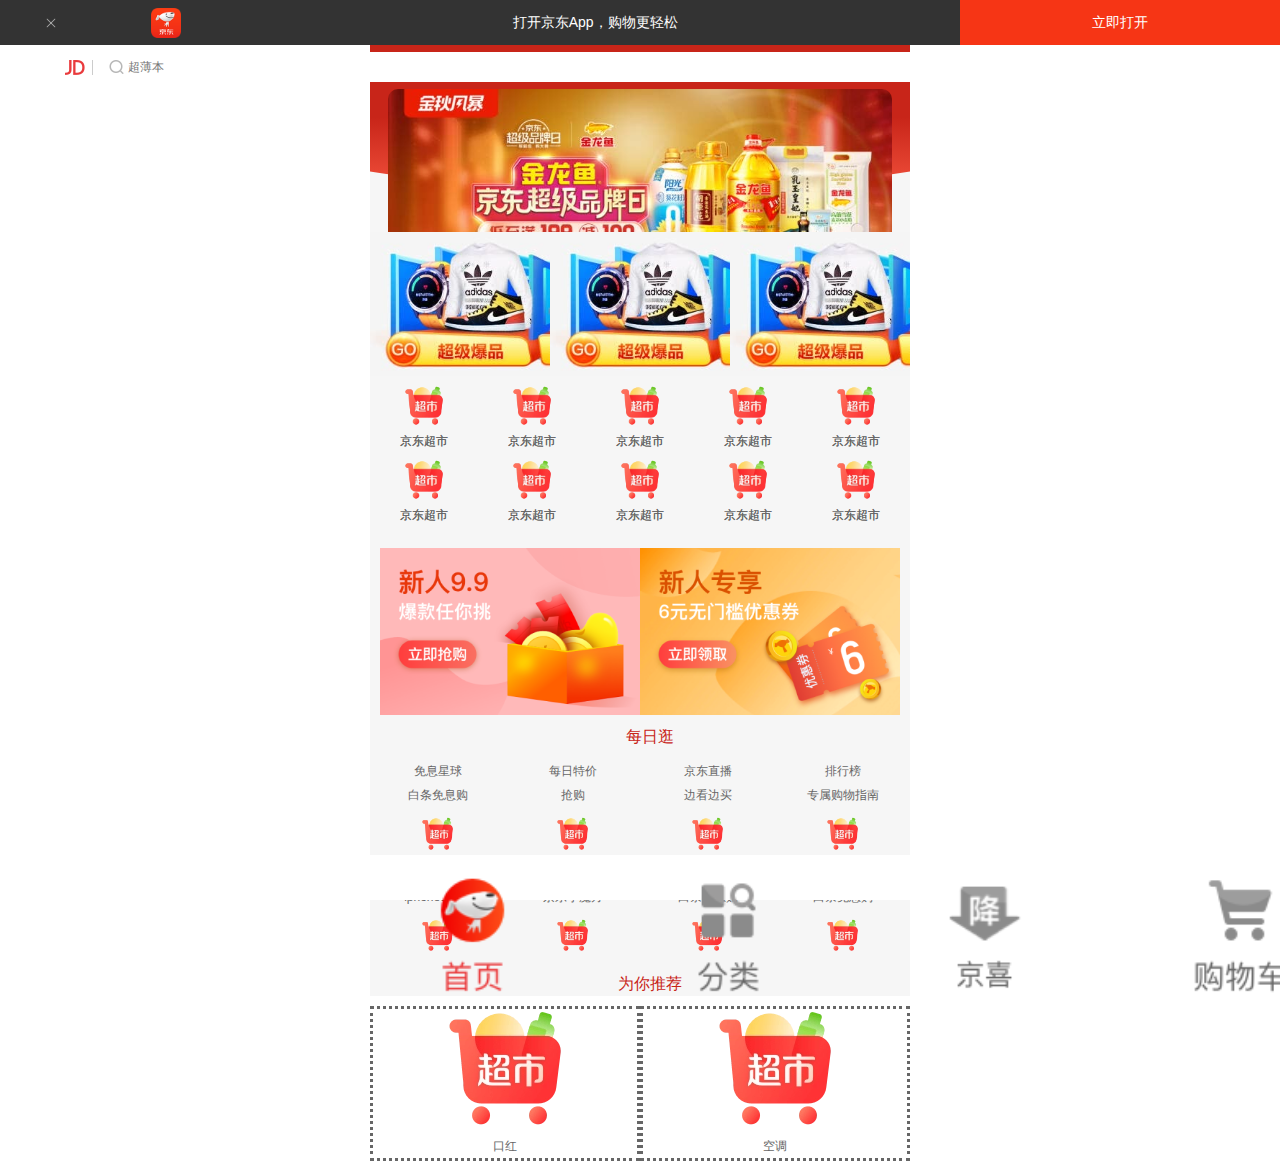
<file: jd_流式布局_1/index.html>
<!DOCTYPE html>
<html lang="en">

<head>
  <meta charset="UTF-8">
  <meta name="viewport" content="width=device-width, initial-scale=1.0,user-scalable=no,maximum=1.0,minimum=1.0">
  <title>Document</title>
  <link rel="stylesheet" href="css/normalize.css">
  <link rel="stylesheet" href="css/index.css">
</head>

<body>
  <!-- 提示内容，跳转 app -->
  <div class="top-tips">
    <div><img src="images/close.png" alt=""></div>
    <div><img src="images/logo1.png" alt=""></div>
    <div>打开京东App，购物更轻松</div>
    <div>立即打开</div>
  </div>
  <!-- 提示内容，跳转 app 结束 -->
  <!-- 搜索框区域 -->
  <header class="search-box">
    <div class="search-btn">
      <span></span>
    </div>
    <div class="search">
      <span></span>
      <i></i>
      <input type="search" placeholder="超薄本">
    </div>
    <div class="login">登录</div>
  </header>
  <!-- 搜索框区域结束 -->
  <!-- main 主要内容区域 -->
  <main class="content">
    <!-- 焦点图部分 -->
    <div class="banner">
      <!-- 利用一个标签的背景制作了大盒子的背景的效果 -->
      <div class="banner-bg"> </div>
      <!-- 制作滑动焦点图 -->
      <ul>
        <li><a href="#"><img src="images/banner01.dpg" alt=""></a></li>
        <li><a href="#"><img src="images/banner_bg2.jpeg" alt=""></a></li>
        <li><a href="#"><img src="images/banner_bg3.jpg" alt=""></a></li>
      </ul>
     <div class="focus-btn"> 
      <span ></span>
      <span ></span>
      <span ></span>
    </div>  
    </div>
    <!-- 焦点图部分结束 -->
    <!-- 优惠活动部分 -->
    <div class="youhui">
      <a href="#"><img src="images/banner_bottom_01.dpg" alt=""></a>
      <a href="#"><img src="images/banner_bottom_01.dpg" alt=""></a>
      <a href="#"><img src="images/banner_bottom_01.dpg" alt=""></a>
      </div>
    <!-- 优惠活动结束 -->
    <!-- 导航区域 -->
    <nav>
      <div class="mall-nav">
        <a href="">
          <img src="images/nav01.webp" alt="">
          <span>京东超市</span>
        </a>
        <a href="">
          <img src="images/nav01.webp" alt="">
          <span>京东超市</span>
        </a>
        <a href="">
          <img src="images/nav01.webp" alt="">
          <span>京东超市</span>
        </a>
        <a href="">
          <img src="images/nav01.webp" alt="">
          <span>京东超市</span>
        </a>
        <a href="">
          <img src="images/nav01.webp" alt="">
          <span>京东超市</span>
        </a>
        <a href="">
          <img src="images/nav01.webp" alt="">
          <span>京东超市</span>
        </a>
        <a href="">
          <img src="images/nav01.webp" alt="">
          <span>京东超市</span>
        </a>
        <a href="">
          <img src="images/nav01.webp" alt="">
          <span>京东超市</span>
        </a>
        <a href="">
          <img src="images/nav01.webp" alt="">
          <span>京东超市</span>
        </a>
        <a href="">
          <img src="images/nav01.webp" alt="">
          <span>京东超市</span>
        </a>
      </div>
      <div class="mall-nav-2">
        <a href="">
          <img src="images/nav01.webp" alt="">
          <span>京东超市</span>
        </a>
        <a href="">
          <img src="images/nav01.webp" alt="">
          <span>京东超市</span>
        </a>
        <a href="">
          <img src="images/nav01.webp" alt="">
          <span>京东超市</span>
        </a>
        <a href="">
          <img src="images/nav01.webp" alt="">
          <span>京东超市</span>
        </a>
        <a href="">
          <img src="images/nav01.webp" alt="">
          <span>京东超市</span>
        </a>
        <a href="">
          <img src="images/nav01.webp" alt="">
          <span>京东超市</span>
        </a>
        <a href="">
          <img src="images/nav01.webp" alt="">
          <span>京东超市</span>
        </a>
        <a href="">
          <img src="images/nav01.webp" alt="">
          <span>京东超市</span>
        </a>
        <a href="">
          <img src="images/nav01.webp" alt="">
          <span>京东超市</span>
        </a>
        <a href="">
          <img src="images/nav01.webp" alt="">
          <span>京东超市</span>
        </a>
      </div> 
    </nav>
    <!-- 导航区域结束 -->
    <!-- 新人专享 -->
    <div class="new">
      <a href=""><img src="images/new1.dpg" alt=""></a>
      <a href=""><img src="images/new2.dpg" alt=""></a>
    </div>
    <!-- 新人专享结束 -->
    <!-- 每日逛 -->
    <div class="dailytitle">
      <span>每日逛</span>
    </div>
    <div class="dailyshop">
      <a href="">
        <span>免息星球</span>
        <span>白条免息购</span>
        <img src="images/nav01.webp" alt="">
      </a>
      <a href="">
        <span>每日特价</span>
        <span>抢购</span>
        <img src="images/nav01.webp" alt="">
      </a>
      <a href="">
        <span>京东直播</span>
        <span>边看边买</span>
        <img src="images/nav01.webp" alt="">
      </a>
      <a href="">
        <span>排行榜</span>
        <span>专属购物指南</span>
        <img src="images/nav01.webp" alt="">
      </a>
      <a href="">
        <span>拍拍好物</span>
        <span>iphone5折起</span>
        <img src="images/nav01.webp" alt="">
      </a>
      <a href="">
        <span>新品首发</span>
        <span>京东小魔方</span>
        <img src="images/nav01.webp" alt="">
      </a>
      <a href="">
        <span>品牌闪购</span>
        <span>白条免息购</span>
        <img src="images/nav01.webp" alt="">
      </a>
      <a href="">
        <span>发现好货</span>
        <span>白条免息购</span>
        <img src="images/nav01.webp" alt="">
      </a>
    </div>
    <!-- 每日逛结束 -->
    <!-- 为你推荐 -->
    <div class="recommtitle">
       为你推荐
    </div>
    <div class="recommendation">
      <a href="">
        <img src="images/nav01.webp" alt="">
        <span>口红</span>
      </a>
      <a href="">
        <img src="images/nav01.webp" alt="">
        <span>空调</span>
      </a>
    </div>
    <!-- 为你推荐结束 -->
    <!-- 置底部分 -->
    <div id="footer">
      <a href="">
          <img src="images/footer_1.png" alt="">
      </a>
      <a href="">
          <img src="images/footer_2.png" alt="">
      </a>
      <a href="">
          <img src="images/footer_3.png" alt="">
      </a>
      <a href="">
          <img src="images/footer_4.png" alt="">
      </a>
      <a href="">
          <img src="images/footer_5.png" alt="">
      </a>
    </div>

   
 
    <!-- 置底部分结束 -->
  <main>
  <!-- main 主要内容区域结束 -->
</body>

</html>
</file>
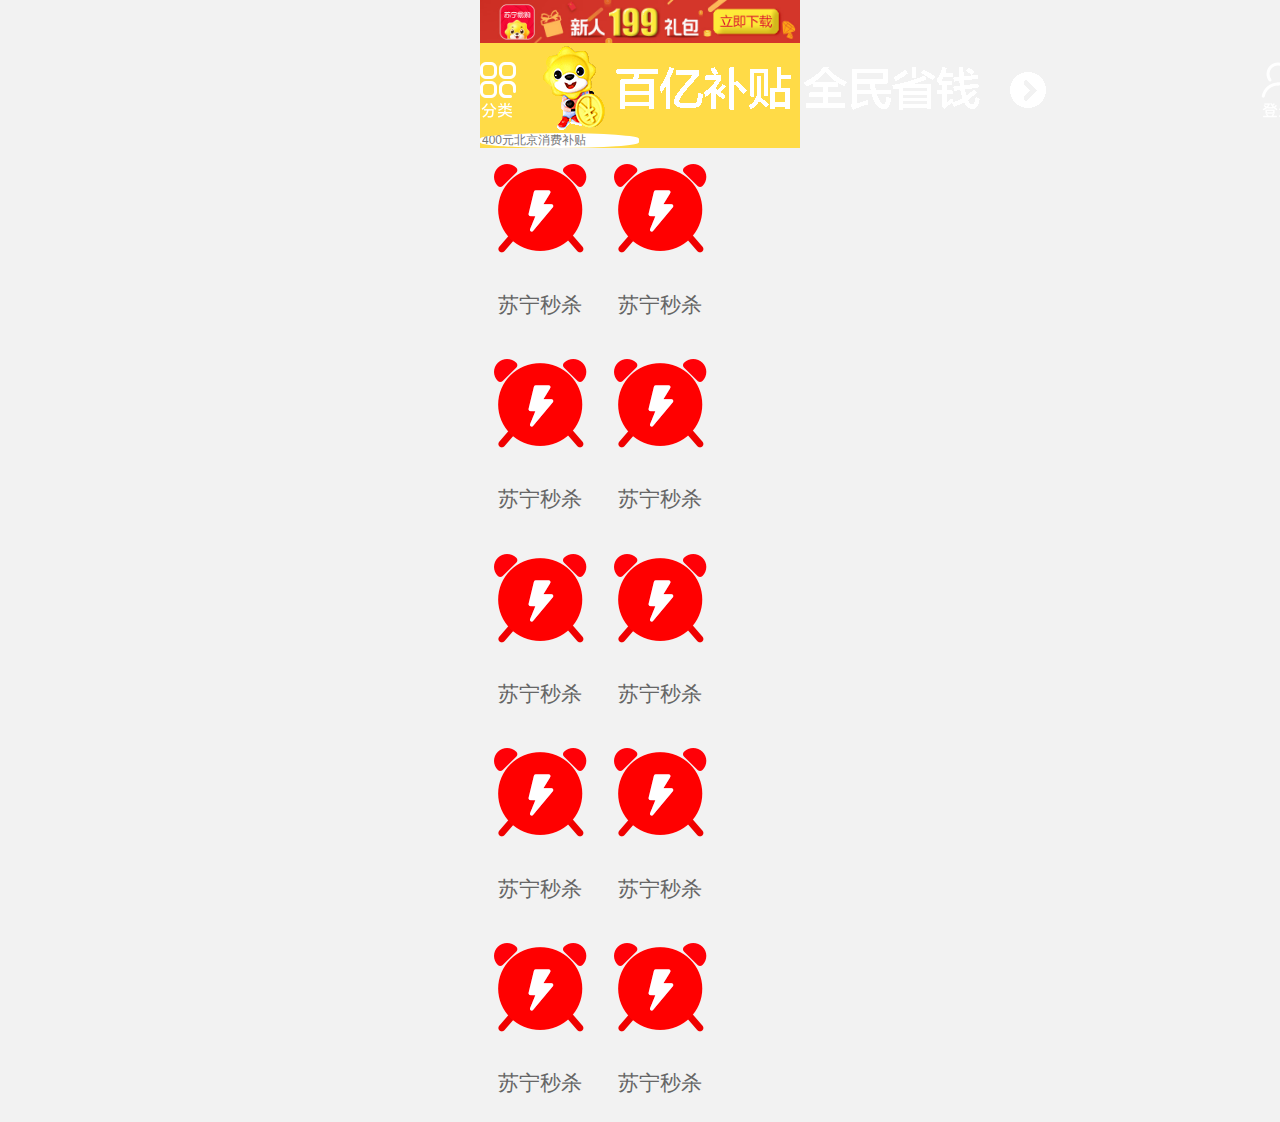
<file: suning _rem 布局/index.html>
<!DOCTYPE html>
<html lang="en">
<head>
  <meta charset="UTF-8">
  <meta name="viewport" content="width=device-width, user-scalable=no, initial-scale=1.0, maximum-scale=1.0, minimum-scale=1.0">
  <title>Document</title>
  <link rel="stylesheet" href="css/normalize.css">
  <link rel="stylesheet" href="css/index.css">
</head>
<body>
  <!-- 顶部banner区域 -->
  <div class="top-banner">
    <a href="#" class="top-banner-img">
      <img src="images/top_banner.jpg" alt="">
    </a>
    <a href="#" class="close">
    </a>
   
  </div>
  <!-- 顶部banner区域结束 -->
  <!-- header 区域 -->
  <div class="header">
    <div class="header-top">
      <a href="#" class="classify"><img src="images/classify.png" alt=""></a>
      <a href="#" class="ad"><img src="images/ad.gif" alt=""></a>
      <a href="#" class="login"><img src="images/login.png" alt=""></a>
    </div>
    <div class="search">
      <a href="#"></a>
      <i></i>
      <form>
        <input type="search" placeholder="400元北京消费补贴">
      </form>
    </div>
  </div>
  <!-- header 区域结束 -->
  <!-- 轮播图 -->
  <div class="banner">
    <div class="wrapper">
      <ul>
        <li class="current"><a href="#"><img src="images/banner.jpg" alt=""></a></li>
        <li><a href="#"><img src="images/banner.jpg" alt=""></a></li>
        <li><a href="#"><img src="images/banner.jpg" alt=""></a></li>
        <li><a href="#"><img src="images/banner.jpg" alt=""></a></li>
        <li><a href="#"><img src="images/banner.jpg" alt=""></a></li>
        <li><a href="#"><img src="images/banner.jpg" alt=""></a></li>
      </ul>
    </div>
  </div>
  <!-- 轮播图结束 -->
  <!-- nav 导航部分 -->
  <div class="nav">
    <a href="#">
      <img src="images/nav_01.png" alt="">
      <p class="title">苏宁秒杀</p>
    </a>
    <a href="#">
      <img src="images/nav_01.png" alt="">
      <p class="title">苏宁秒杀</p>
    </a>
    <a href="#">
      <img src="images/nav_01.png" alt="">
      <p class="title">苏宁秒杀</p>
    </a>
    <a href="#">
      <img src="images/nav_01.png" alt="">
      <p class="title">苏宁秒杀</p>
    </a>
    <a href="#">
      <img src="images/nav_01.png" alt="">
      <p class="title">苏宁秒杀</p>
    </a>
    <a href="#">
      <img src="images/nav_01.png" alt="">
      <p class="title">苏宁秒杀</p>
    </a>
    <a href="#">
      <img src="images/nav_01.png" alt="">
      <p class="title">苏宁秒杀</p>
    </a>
    <a href="#">
      <img src="images/nav_01.png" alt="">
      <p class="title">苏宁秒杀</p>
    </a>
    <a href="#">
      <img src="images/nav_01.png" alt="">
      <p class="title">苏宁秒杀</p>
    </a>
    <a href="#">
      <img src="images/nav_01.png" alt="">
      <p class="title">苏宁秒杀</p>
    </a>
  </div>
  <!-- nav 导航部分结束 -->
</body>
</html>
</file>
<file: jd_流式布局_1/css/index.css>
/* 给 body 进行样式初始化 */
body {
  min-width: 320px;
  max-width: 540px;
  margin: 0 auto;
  background-color: #fff;
  font-size: 14px;
  line-height: 1.5;
  font-family: -apple-system,Helvetica,sans-serif;
}
/*点击高亮我们需要清除清除 设置为transparent 完成透明*/
*{
  -webkit-tap-highlight-color: transparent;
}
/*在移动端浏览器默认的外观在iOS上加上这个属性才能给按钮和输入框自定义样式*/
input{
  -webkit-appearance: none;
}
/*禁用长按页面时的弹出菜单*/
img,a { -webkit-touch-callout: none; }

/* 制作顶部提示部分 */
.top-tips {
  position: fixed;
  top: 0;
  left: 0;
  width: 100%;
  height: 45px;
  background-color: #333;
  line-height: 45px;
  text-align: center;
  color: #fff;
}
.top-tips div:nth-child(1) {
  float: left;
  width: 8%;
}
.top-tips div:nth-child(1) img {
  width: 10px;
  vertical-align: middle;
}
.top-tips div:nth-child(2) {
  float: left;
  width: 10%;  
}
.top-tips div:nth-child(2) img {
  width: 30px;
  vertical-align: middle;
}
.top-tips div:nth-child(3) {
  float: left;
  width: 57%;
}
.top-tips div:nth-child(4) {
  float: left;
  width: 25%;
  height: 45px;
  background-color: #f63515;
}

/* 搜索框 */
.search-box {
  position: fixed;
  top: 45px;
  left: 0;
  width: 100%;
  height: 44px;
  z-index: 20;
}
.search-box .search-btn {
  position: absolute;
  left: 0;
  top: 0;
  width: 40px;
  height: 44px;
}
.search-box .search-btn span {
  display: block;
  width: 20px;
  height: 18px;
  margin: 14px 0 0 15px;
  background: url(../images/s-btn.png) no-repeat 0 0;
  background-size: 20px 18px;
}
.search-box .login {
  position: absolute;
  right: 0;
  top: 0;
  width: 40px;
  height: 44px;
  line-height: 44px;
  color: #fff;
  text-align: left;
}
.search-box .search {
  position: relative;
  height: 30px;
  margin: 7px 50px;
  border-radius: 15px;
  background-color: #fff;
}
.search-box .search span {
  float: left;
  position: relative;
  width: 20px;
  height: 15px;
  margin: 8px 8px 0 15px;
  background: url(../images/logo2.png) no-repeat 0 0;
  background-size: 20px 15px;
}
.search-box .search span::after {
  position: absolute;
  right: -8px;
  content: "";
  width: 1px;
  height: 15px;
  background-color: #ccc;
}
.search-box .search i {
  float: left;
  width: 18px;
  height: 15px;
  margin: 8px 0 0 15px;
  background: url(../images/jd-sprites.png) no-repeat -82px 0;
  background-size: 200px 200px;
}
.search-box .search input {
  position: absolute;
  left: 0;
  top: 0;
  width: 100%;
  height: 30px;
  padding: 0 20px 0 78px;
  border: none;
  background-color: transparent;
  font-size: 12px;
}

/* 主要内容区域 */
.content {
  width: 100%;
  margin-top: 45px;
  background-color: #f6f6f6;
}

/* 焦点图区域 */
.banner {
  position: relative;
  width: 100%;
  height: 187px;
  overflow: hidden;
}
.banner .banner-bg {
  position: absolute;
  left: -25%;
  width: 150%;
  height: 145px;
  border-bottom-left-radius: 100%;
  border-bottom-right-radius: 100%;
  /* background-color: #f00; */
  /* background-image: linear-gradient(to top, #f00, #0f0 25% 50%, #00f); */
  background-image: linear-gradient(0deg,#f1503b,#c82519 50%);
}
/* 设置滑动轮播图的样式 */
.banner ul {
  position: relative;
  margin: 0;
  list-style: none;
}
.banner ul li {
  position: absolute;
  left: 0;
  top: 0;
  width: 100%;
  height: 187px;
  /* 计算内边距注意侧完除以总长度的百分比 */
  padding: 44px 3.333% 0;
  box-sizing: border-box;
}
.banner ul li:nth-child(2) {
  left: 100%;
}
.banner ul li:nth-child(3) {
  left: 200%;
}
.banner ul li a {
  display: block;
}
.banner ul li a img {
  display: block;
  width: 100%;
  border-radius: 10px;
}
/* focus-btn部分 */
.focus-btn {
  overflow: hidden;
  text-align: center;
  position: absolute;
  left: 0;
  width: 100%;
  z-index:0;
}
.focus-btn span {
  box-sizing: border-box;
  border-radius: 50%;
  height: 0.25rem;
  width: 0.25rem;
  background:hsla(0, 0%, 100%, .6) ;
  margin: 0 2px;
  display: inline-block;
  opacity: 1;
}
/* 优惠活动部分 */
.youhui {
  width: 100%;
  overflow: hidden;
}
.youhui a {
  float: left;
  width: 33.333%;
}
.youhui a img {
  display: block;
  width: 100%;
}

/* 导航部分 */
nav {
  position: relative;
  width: 100%;
  height: 162px;
  overflow: hidden;
}
nav .mall-nav {
  position: absolute;
  left: 0;
  width: 100%;
  height: 100%;
  overflow: hidden;
}
nav .mall-nav-2 {
  left: 100%;
}

nav .mall-nav a {
  float: left;
  width: 20%;
  color: #666;
  text-decoration: none;
  text-align: center;
  font-size: 12px;
}
nav .mall-nav-2 a {
  float: left;
  width: 20%;
  color: #666;
  text-decoration: none;
  text-align: center;
  font-size: 12px; 
}
nav .mall-nav a img {
  display: block;
  width: 40px;
  margin: 10px auto 0;
}
nav .mall-nav-2 a img {
  display: block;
  width: 40px;
  margin: 10px auto 0; 
}
nav .mall-nav a span {
  display: block;
  height: 18px;
  margin-top: 6px;
  line-height: 18px;
}
nav .mall-nav-2 a span {
  display: block;
  height: 18px;
  margin-top: 6px;
  line-height: 18px;
}
/* 新人专享 */
.new {
  margin: 10px;
  overflow: hidden;
}
.new a {
  float: left;
  width: 50%;
}
.new a img {
  display: block;
  width: 100%;
}

/* 每日逛 */
.dailytitle {
  width: 100%;
  margin: 10px;
}
.dailytitle span {
  display: block;
  text-align: center;
  color: #c82519;
  font-size: 16px;
}
.dailyshop {
  width: 100%;
  overflow: hidden;
}
.dailyshop a {
  float: left;
  width: 25%;
  color: #666;
  text-decoration: none;
  text-align: center;
  font-size: 12px;
}
.dailyshop a span {
  display: block;
  height: 18px;
  margin-top: 6px;
  line-height: 12px; 
}

.dailyshop a img {
  display: block;
  width: 25%;
  margin: 10px auto 10px;
}
/*为你推荐部分*/

.recommtitle {
  width: 100%;
  margin: 10px;
  text-align: center;
  color: #c82519;
  font-size: 16px;
}

.recommendation {
  width: 100%;
}
.recommendation a {
  box-sizing: border-box;
  float: left;
  width: 50%;
  color: #666;
  border-style: dotted;
  text-decoration: none;
  text-align: center;
  font-size: 12px;
}
.recommendation a span {
  display: block;
  height: 18px;
  margin-top: 6px;
  line-height: 12px; 
}
.recommendation a span {
  display: block;
  height: 18px;
  margin-top: 6px;
  line-height: 12px; 
}
.recommendation a span img {
  width: 50%;
  display: block;
  margin: 10px auto 10px;
}
/*为你推荐部分结束*/

/*置底部分*/
#footer {
  position: fixed;
  bottom:0;
  width: 100%;
  height: 45px;
  background-color: #fff;
}
#footer > a {
  position: relative;
  width: 20%;
  height: 2.8rem;
  box-sizing: border-box;
  float: left;
  background-color: transparent;
  text-decoration: none;
  font-size: 12px;
}

#footer a img {
  left: -8vw;
  width: 16vw;
}
/*置底部分结束*/
</file>
<file: suning _rem 布局/css/index.css>
html {
  font-size: 50px;
}
@media screen and (min-width: 320px) {
  html {
    font-size: 21.33333333px;
  }
}
@media screen and (min-width: 360px) {
  html {
    font-size: 360px / 15;
  }
}
@media screen and (min-width: 375px) {
  html {
    font-size: 375px / 15;
  }
}
@media screen and (min-width: 384px) {
  html {
    font-size: 384px / 15;
  }
}
@media screen and (min-width: 400px) {
  html {
    font-size: 400px / 15;
  }
}
@media screen and (min-width: 414px) {
  html {
    font-size: 414px / 15;
  }
}
@media screen and (min-width: 424px) {
  html {
    font-size: 424px / 15;
  }
}
@media screen and (min-width: 480px) {
  html {
    font-size: 480px / 15;
  }
}
@media screen and (min-width: 540px) {
  html {
    font-size: 540px / 15;
  }
}
@media screen and (min-width: 720px) {
  html {
    font-size: 720px / 15;
  }
}
@media screen and (min-width: 750px) {
  html {
    font-size: 750px / 15;
  }
}
body {
  min-width: 320px;
  width: 15rem;
  margin: 0 auto;
  line-height: 1.5;
  font-family: Arial, Helvetica, STHeiTi, sans-serif;
  background: #F2F2F2;
}
ul,
ol {
  list-style: none;
}
.top-banner {
  position: relative;
  width: 750rem / 50px;
  height: 100rem / 50px;
}
.top-banner .top-banner-img {
  display: block;
  width: 100%;
  height: 100%;
}
.top-banner .top-banner-img img {
  display: block;
  width: 100%;
  height: 100%;
}
.top-banner .close {
  position: absolute;
  left: 0.1rem;
  top: 0.5rem;
  width: 50rem / 50px;
  height: 50rem / 50px;
  background: url(../images/close.png) no-repeat center center;
  background-size: 30rem / 50px auto;
}
.header {
  width: 750rem / 50px;
  height: 180rem / 50px;
  background-color: #ffdb47;
  margin-bottom: 0;
}
.header .header-top {
  display: flex;
  width: 682rem / 50px;
  height: 88rem / 50px;
  padding: 0 34rem / 50px;
  justify-content: space-between;
  align-items: center;
}
.header .header-top .classify img {
  display: block;
  width: 36rem / 50px;
  height: 60rem / 50px;
}
.header .header-top .ad img {
  display: block;
  width: 450rem / 50px;
  height: 55rem / 50px;
  margin-right: 50rem / 50px;
}
.header .header-top .login img {
  display: block;
  width: 36rem / 50px;
  height: 60rem / 50px;
}
.header .search {
  position: relative;
  width: 750rem / 50px;
  height: 92rem / 50px;
  padding: 0 24rem / 50px;
  box-sizing: border-box;
}
.header .search a {
  position: absolute;
  top: 0;
  left: 24rem / 50px;
  width: 702rem / 50px;
  height: 88rem / 50px;
}
.header .search i {
  position: absolute;
  left: 42rem / 50px;
  top: 26rem / 50px;
  width: 36rem / 50px;
  height: 36rem / 50px;
  background: url(../images/search_btn.png) no-repeat 0 0;
  background-size: 36rem / 50px auto;
}
.header .search form {
  display: flex;
  width: 702rem / 50px;
  height: 88rem / 50px;
  align-items: center;
}
.header .search form input {
  width: 702rem / 50px;
  height: 64rem / 50px;
  padding: 3rem / 50px 20rem / 50px 0 65rem / 50px;
  border: 0;
  border-radius: 32rem / 50px;
  box-sizing: border-box;
  font-size: 0.56rem;
  line-height: 64rem / 50px;
}
.banner {
  width: 750rem / 50px;
  height: 260rem / 50px;
  background: url(../images/banner_bg.png) no-repeat 0 0;
  background-size: 750rem / 50px auto;
}
.banner .wrapper {
  width: 702rem / 50px;
  height: 260rem / 50px;
  margin: 0 auto;
  overflow: hidden;
}
.banner .wrapper ul {
  position: relative;
  width: 2000rem / 50px;
  height: 260rem / 50px;
  margin: 0;
}
.banner .wrapper ul li {
  position: absolute;
  left: 702rem / 50px;
  top: 0;
  width: 702rem / 50px;
  height: 260rem / 50px;
  border-radius: 24rem / 50px;
  overflow: hidden;
}
.banner .wrapper ul li.current {
  left: 0;
}
.banner .wrapper ul li img {
  width: 702rem / 50px;
  height: 260rem / 50px;
}
.nav {
  width: 750rem / 50px;
  height: 308rem / 50px;
}
.nav a {
  float: left;
  width: 150rem / 50px;
  height: 142rem / 50px;
  text-decoration: none;
  color: #666;
  font-size: 22rem / 50px;
}
.nav a img {
  display: block;
  width: 84rem / 50px;
  height: 84rem / 50px;
  margin: 24rem / 50px 33rem / 50px 0;
}
.nav a p {
  height: 28rem / 50px;
  margin-top: 5rem / 50px;
  line-height: 28rem / 50px;
  text-align: center;
}
</file>
